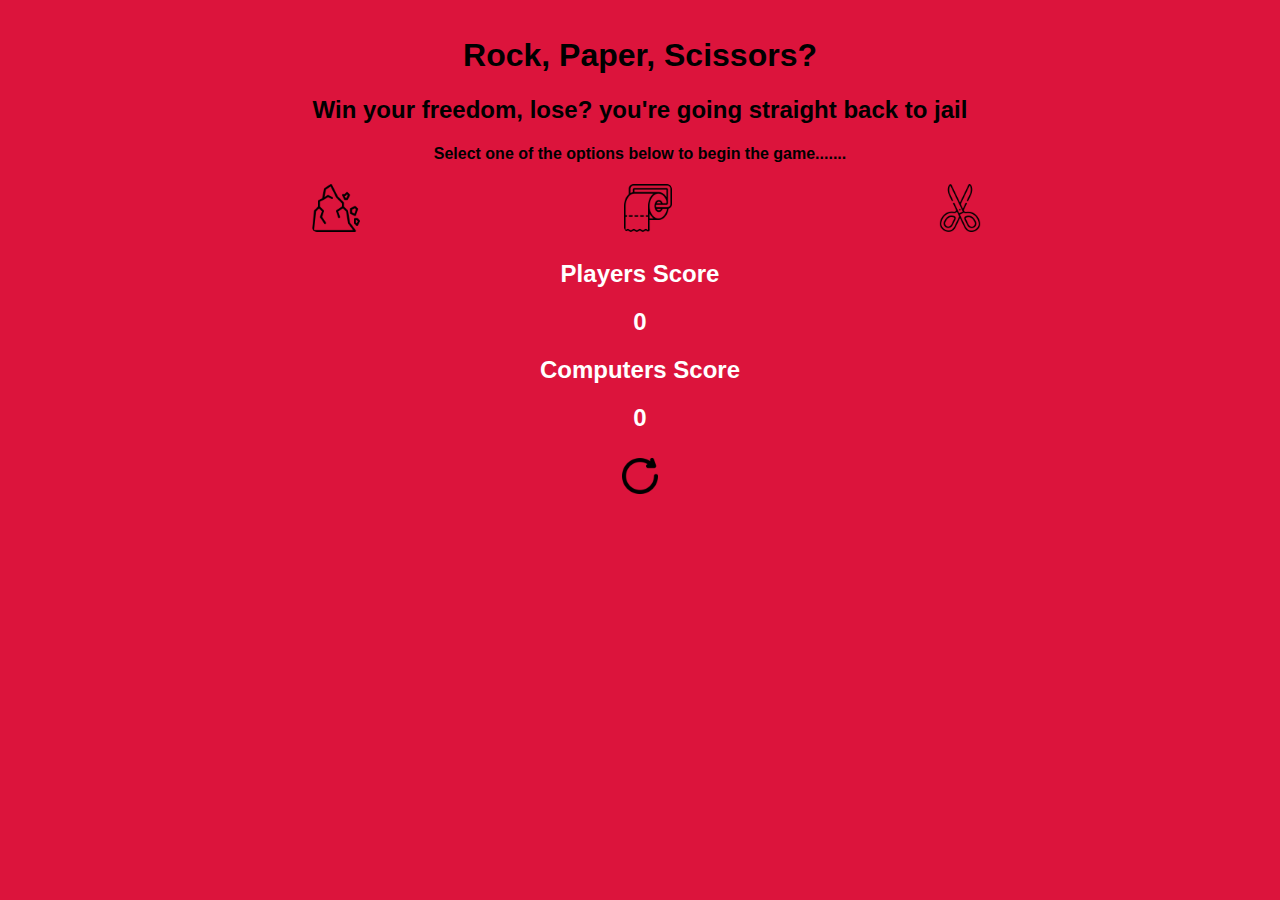
<file: index.html>
<!DOCTYPE html>
<html lang="en">
<meta charset="UTF-8">
<title>Rock,Paper,Scissors</title>
<head>
<meta name="viewport" content="width=device-width,initial-scale=1">
<link rel="stylesheet" href="index.css">
<style>
</style>
<script src="./scripts/rpsjS.js" defer> 
</script>
</head>
<body>

<h1>Rock, Paper, Scissors?</h1>
<h2>Win your freedom, lose?  you're going straight back to jail</h2> 
<h4>Select one of the options below to begin the game....... </h4>



<div class="optionsContainer">

        <div class="box" id="rockOption">
                <img src="images/landslide.png" alt="Rock image selector"  id="optionsImg">
        </div>
        
        <div class="box" id="paperOption">
                <img src="images/toilet-paper.png" alt="paper image selector" id="optionsImg">
        </div>

        <div class="box" id="scissorOption">
                <img src="images/scissors.png" alt="Scissors image selector"  id="optionsImg">
        </div>

</div>


<div class = "announcement">
        <p id = "announcement_box"></p>
</div>

<div id="score">
        <div>
           <h2> Players Score</h2>     
                <h2 id="playerTally">0</h2>
        </div>
        <div>
              <h2> Computers Score</h2>  
                <h2 id="computerTally">0</h2>
        </div>
</div>


<div class="resetbox" id="resetGame">
        <img src="images/reset.png" alt="reset image selector"  id="optionsImg">
</div>







</body>
</html>
</file>
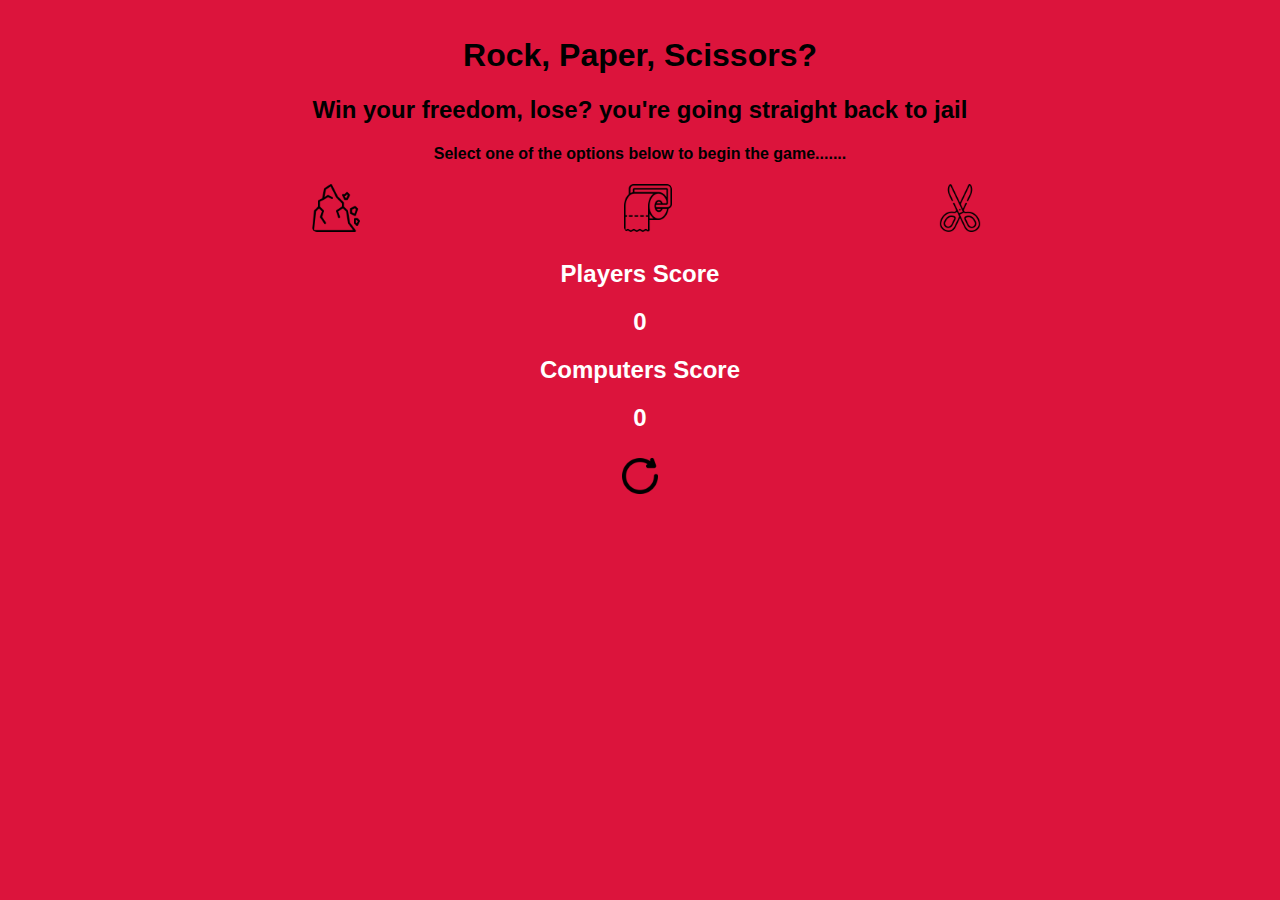
<file: game.html>
<!DOCTYPE html>
<html lang="en">
<meta charset="UTF-8">
<title>Rock,Paper,Scissors</title>
<head>
<meta name="viewport" content="width=device-width,initial-scale=1">
<link rel="stylesheet" href="index.css">
<style>
</style>
<script src="scripts/rpsjS.js" defer> 
</script>
</head>
<body>

<h1>Rock, Paper, Scissors?</h1>
<h2>Win your freedom, lose?  you're going straight back to jail</h2> 
<h4>Select one of the options below to begin the game....... </h4>



<div class="optionsContainer">

        <div class="box" id="rockOption">
                <img src="images/landslide.png" alt="Rock image selector"  id="optionsImg">
        </div>
        
        <div class="box" id="paperOption">
                <img src="images/toilet-paper.png" alt="paper image selector" id="optionsImg">
        </div>

        <div class="box" id="scissorOption">
                <img src="images/scissors.png" alt="Scissors image selector"  id="optionsImg">
        </div>

</div>


<div class = "announcement">
        <p id = "announcement_box"></p>
</div>

<div id="score">
        <div>
           <h2> Players Score</h2>     
                <h2 id="playerTally">0</h2>
        </div>
        <div>
              <h2> Computers Score</h2>  
                <h2 id="computerTally">0</h2>
        </div>
</div>


<div class="resetbox" id="resetGame">
        <img src="images/reset.png" alt="reset image selector"  id="optionsImg">
</div>







</body>
</html>
</file>
<file: index.css>
body{
    margin: 0 auto;
    font-family: 'Red Hat Display', sans-serif;
    padding: 1em;
    text-align: center;
    background-color: crimson;
   }


h1 {
    font-weight: 2em;
}

/* hidden hides the buttons once 5 is reached */ 
.hidden {
    display: none
}; 

/* Options stylised selector */
#buttonImg { 
    height: 0.5em;
    width: 0.5em
}

.optionsContainer {
    width: 75%;
    height: auto;
    margin: 0 auto;

    display: flex;
    flex-direction: row;
    justify-content: space-around;
    flex-wrap: wrap;
}

.box {
    width: 2em;
    height: auto;
    background-color: crimson;
}

#optionsImg {
    height: 3em;
    width: 3em;
    border-radius: 0.3em;
}

#optionsImg:hover {
    box-shadow: 0.25em 0.4em rgb(94, 4, 22);
    transform: scale(1.1);
}

/*use JS to add transform when clicked */

#announcement_box { 
    color: white;
    font-size: 1.5em;
}

div > h2 {
    color: white;
}
</file>
